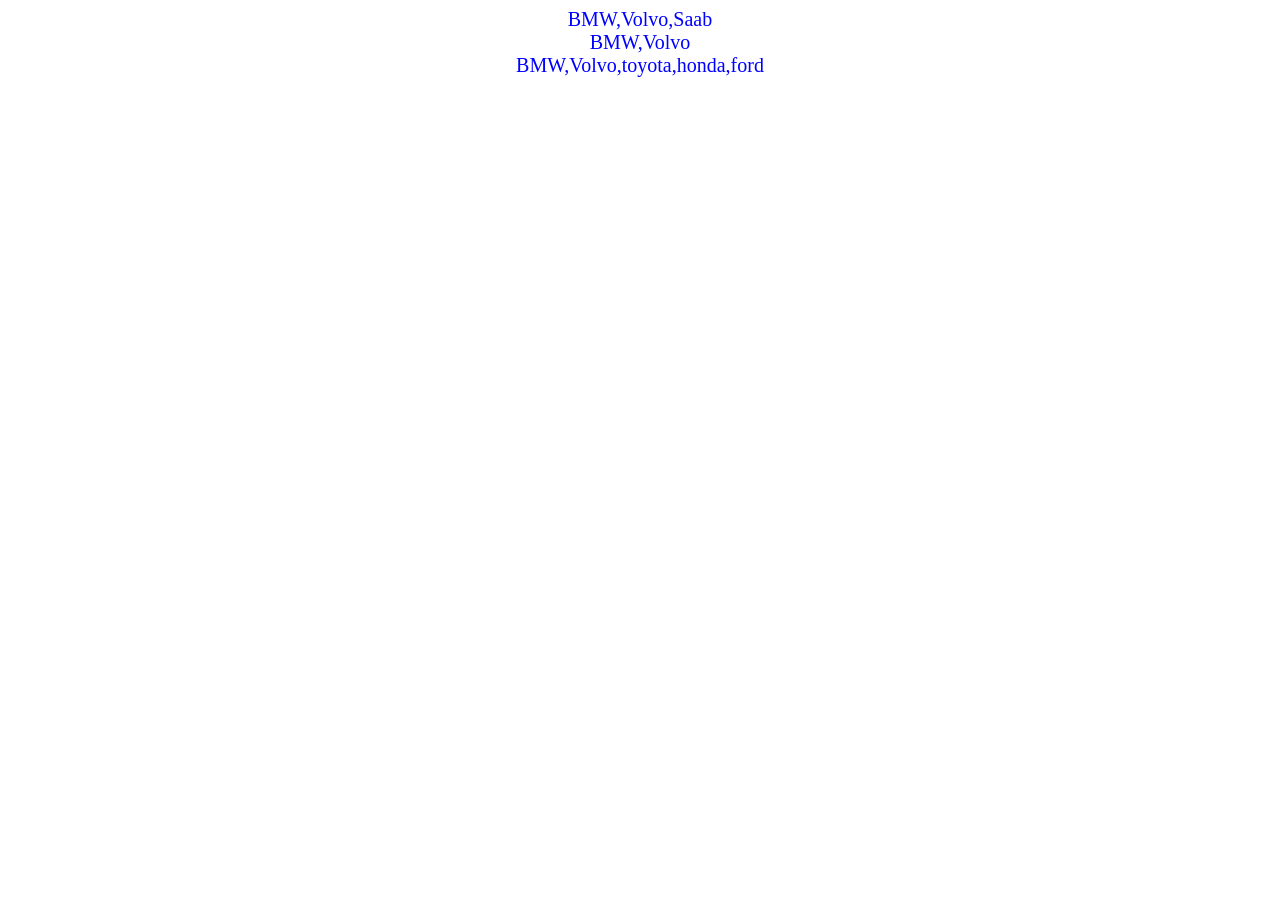
<file: array.html>
<html>
<head>
    <title>hello</title>
    <style>
        body {
            font-size: 20px;
            color: blue;
            text-align: center;
        }
    </style>
      
</head>
<body>

    <script>
        var car = new Array(3);
        car[0] = "BMW";
        car[1] = "Volvo";
        car[2] = "Saab";

        var car2 = ["BMW", "Volvo", "Saab"];

        // Fixed here
        var car3 = ["toyota", "honda", "ford"];

        document.write(car2 + "<br>");

        car.push("Audi");
        car2.pop();

        document.write(car2 + "<br>");

        var data = car2.concat(car3);

        document.write(data);
    </script>

</body>
</html>
</file>
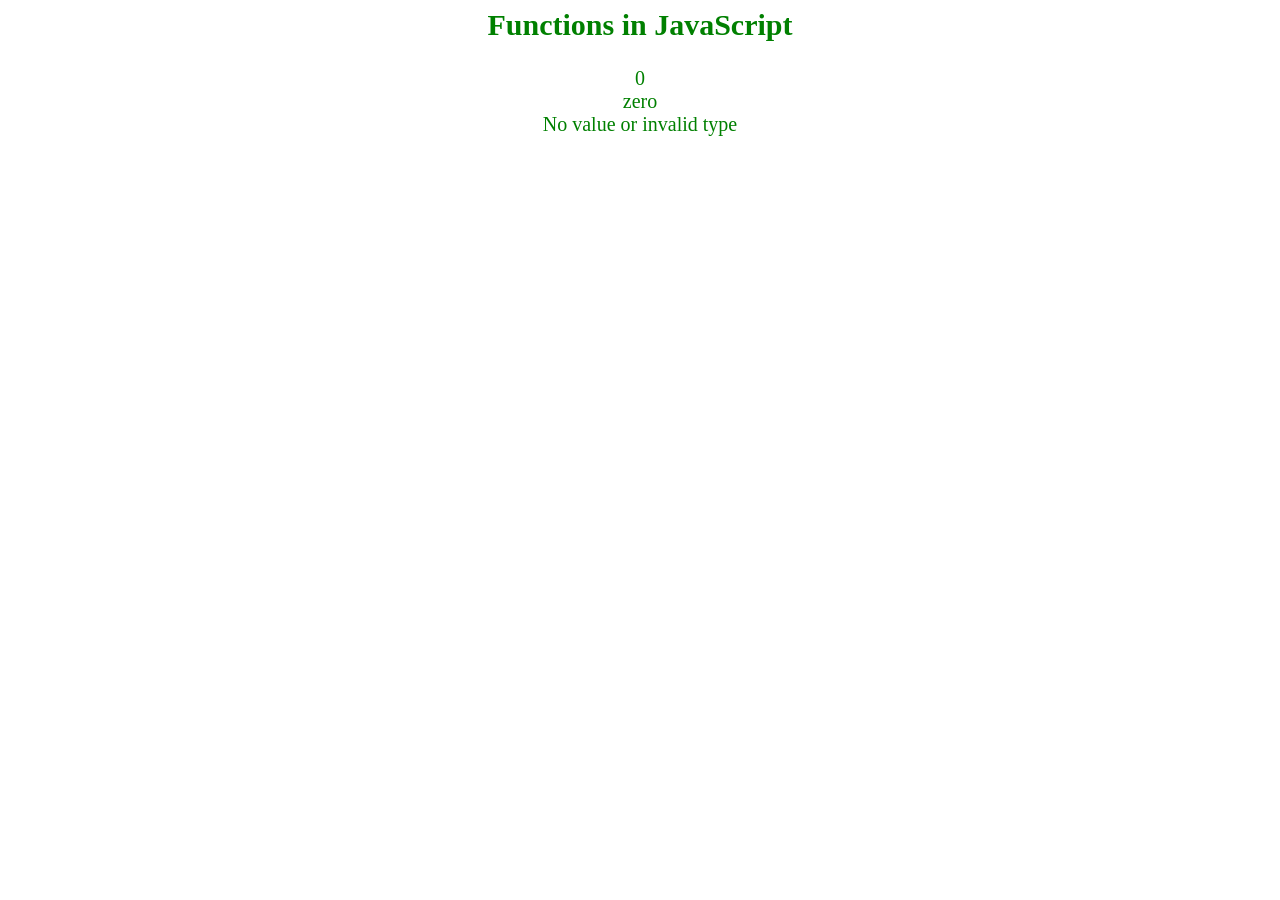
<file: functions.html>
<html>
<head>
    <title>Functions in JavaScript</title>

    <style>
        body {
            font-size: 20px;
            color: green;
            text-align: center;
        }
    </style>
</head>

<body>

    <h2>Functions in JavaScript</h2>

    <script>
        function foo(p1)
        {
            if (typeof(p1) == "number")
                return 0;

            else if (typeof(p1) == "string")
                return "zero";

            else
                return "No value or invalid type";
        }

        document.write(foo(1) + "<br>");
        document.write(foo("abc") + "<br>");
        document.write(foo() + "<br>");
    </script>

</body>
</html>
</file>
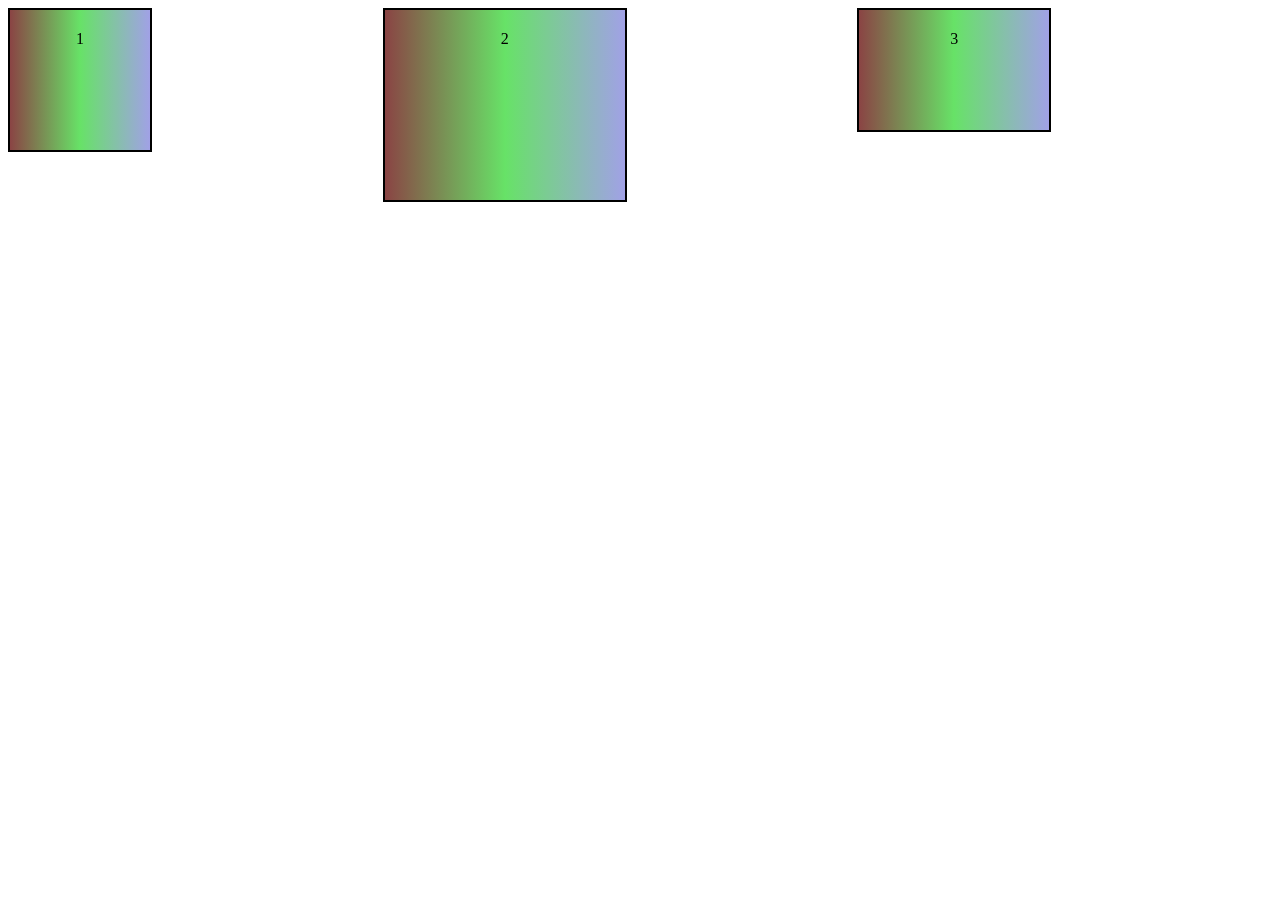
<file: layout.html>
<html>
<head>
<style>

.container {
    display: grid;
    grid-template-columns: auto auto auto;
    gap: 10px;
}

.box {
    background: linear-gradient(
        to right,
        rgb(138, 68, 68),
        rgb(103, 226, 103),
        rgb(161, 161, 230)
    );

    text-align: center;
    padding: 20px;
    border: 2px solid black;
}

/* Different sizes */

.box1 {
    width: 100px;
    height: 100px;
}

.box2 {
    width: 200px;
    height: 150px;
}

.box3 {
    width: 150px;
    height: 80px;
}

</style>
</head>

<body>

<div class="container">

    <div class="box box1">1</div>
    <div class="box box2">2</div>
    <div class="box box3">3</div>

</div>

</body>
</html>
</file>
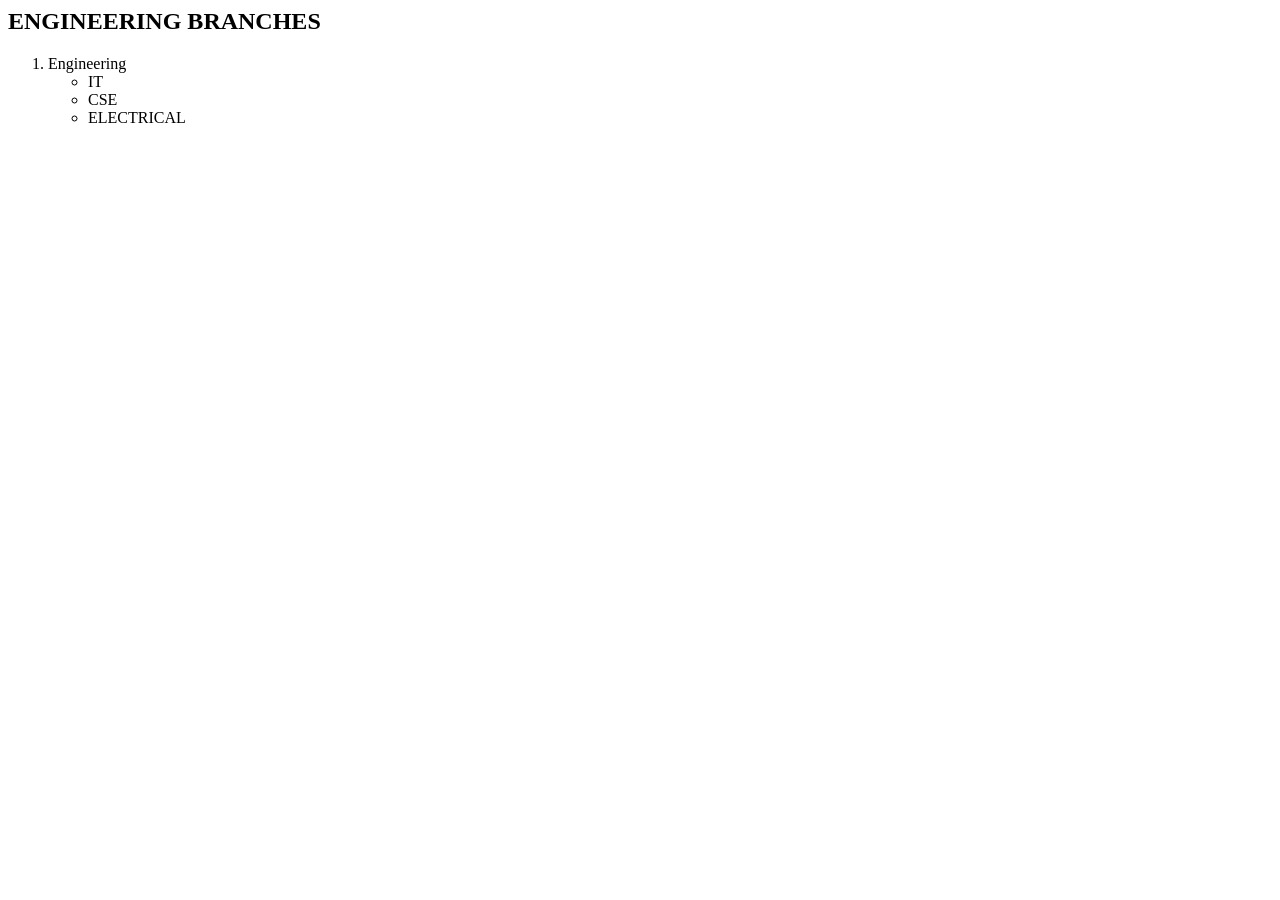
<file: nested_list.html>
<html>
<head>
    <title>Nested List Example</title>
</head>
<body>
    <h2>ENGINEERING BRANCHES</h2>
    <ol>
        <li>Engineering
            <ul>
                <li>IT</li>
                <li>CSE</li>
                <li>ELECTRICAL</li>
            </ul>
        </li>
    </ol>

</body>
</html>
</file>
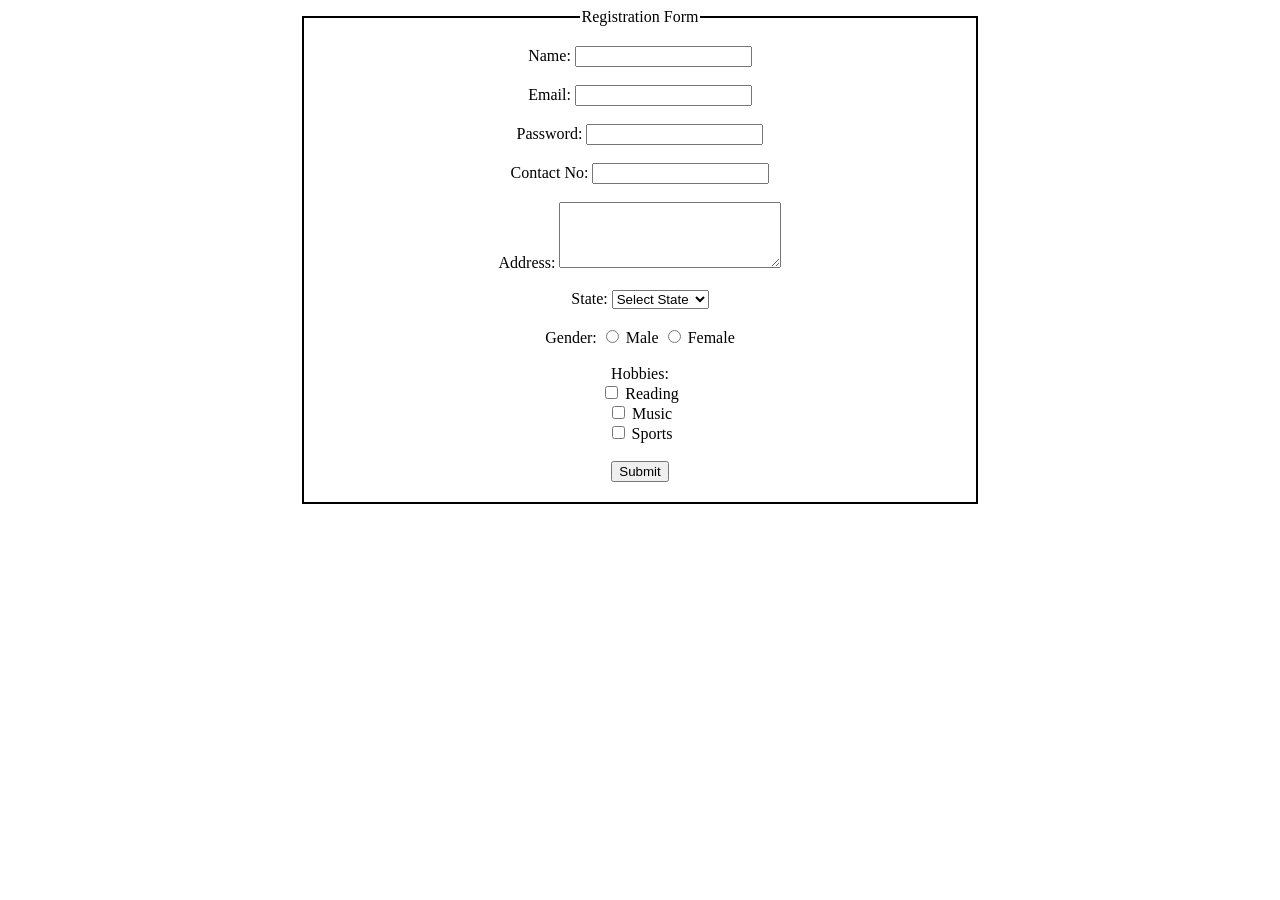
<file: registration form.html>
<!DOCTYPE html>
<html>
<head>
    <title>Registration Form</title>
    <style>
        fieldset {
            width: 50%;
            margin: auto;
            border: 2px solid black;
            padding: 20px;
        }
    </style>
</head>
<body>

    <form align="center">

        <fieldset>
            <legend>Registration Form</legend>

            <label>Name:</label>
            <input type="text" name="name">
            <br><br>

            <label>Email:</label>
            <input type="email" name="email">
            <br><br>

            <label>Password:</label>
            <input type="password" name="password">
            <br><br>

            <label>Contact No:</label>
            <input type="text" name="contact">
            <br><br>

            <label>Address:</label>
            <textarea rows="4" cols="25"></textarea>
            <br><br>

            <label>State:</label>
            <select>
                <option>Select State</option>
                <option>Gujarat</option>
                <option>Maharashtra</option>
                <option>Rajasthan</option>
                <option>Delhi</option>
                <option>Karnataka</option>
            </select>
            <br><br>

            <label>Gender:</label>
            <input type="radio" name="gender"> Male
            <input type="radio" name="gender"> Female
            <br><br>

            <label>Hobbies:</label><br>
            <input type="checkbox"> Reading <br>
            <input type="checkbox"> Music <br>
            <input type="checkbox"> Sports
            <br><br>

            <input type="submit" value="Submit">

        </fieldset>

    </form>

</body>
</html>
</file>
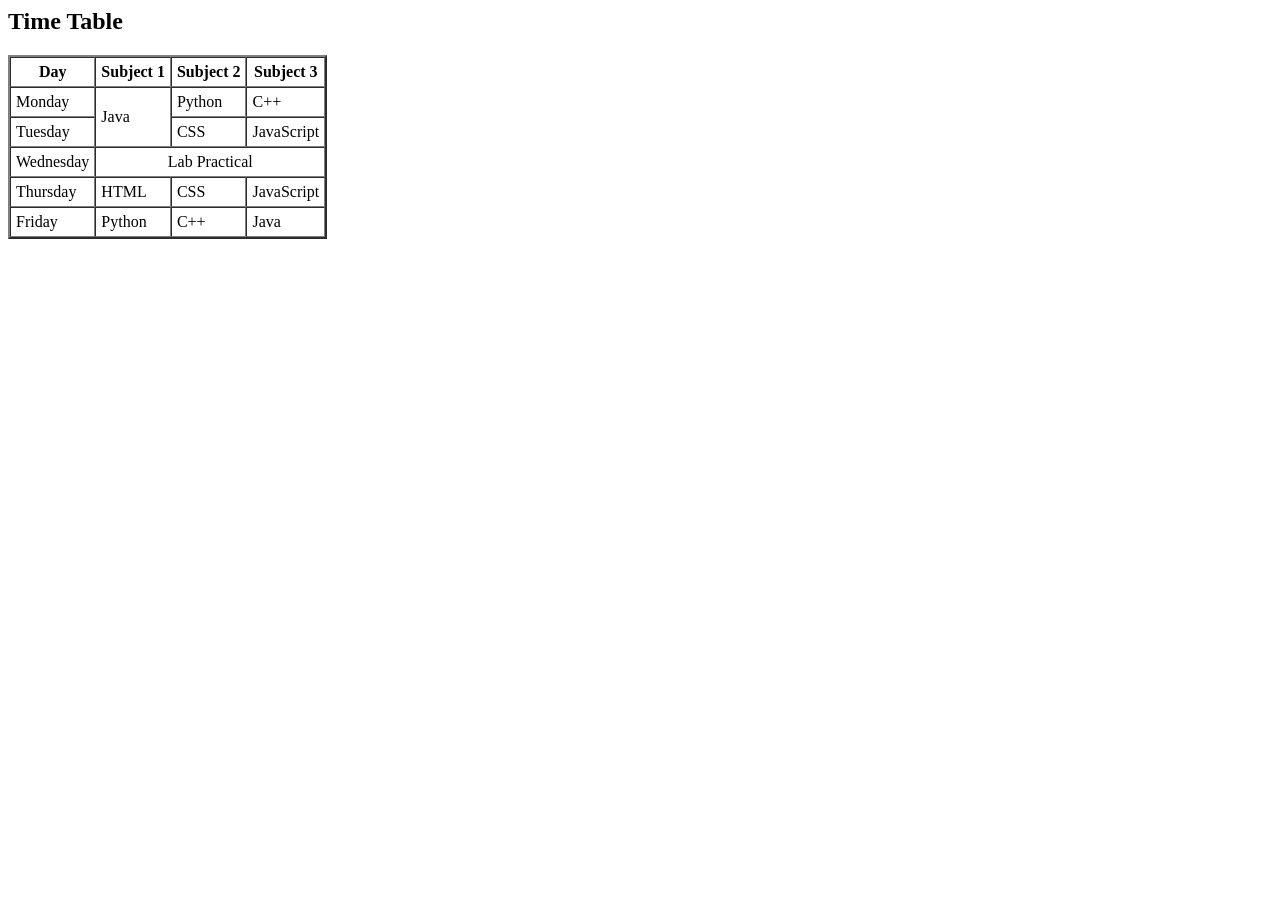
<file: timetable.html>
<html>
<head>
    <title>Time Table</title>
</head>
<body>

    <h2>Time Table</h2>

    <table border="2" cellspacing="0" cellpadding="5">
        <tr>
            <th>Day</th>
            <th>Subject 1</th>
            <th>Subject 2</th>
            <th>Subject 3</th>
        </tr>

        <tr>
            <td>Monday</td>
            <td rowspan="2">Java</td>
            <td>Python</td>
            <td>C++</td>
        </tr>

        <tr>
            <td>Tuesday</td>
            <td>CSS</td>
            <td>JavaScript</td>
        </tr>

        <tr>
            <td>Wednesday</td>
            <td colspan="3" align="center">Lab Practical</td>
        </tr>

        <tr>
            <td>Thursday</td>
            <td>HTML</td>
            <td>CSS</td>
            <td>JavaScript</td>
        </tr>

        <tr>
            <td>Friday</td>
            <td>Python</td>
            <td>C++</td>
            <td>Java</td>
        </tr>

    </table>

</body>
</html>
</file>
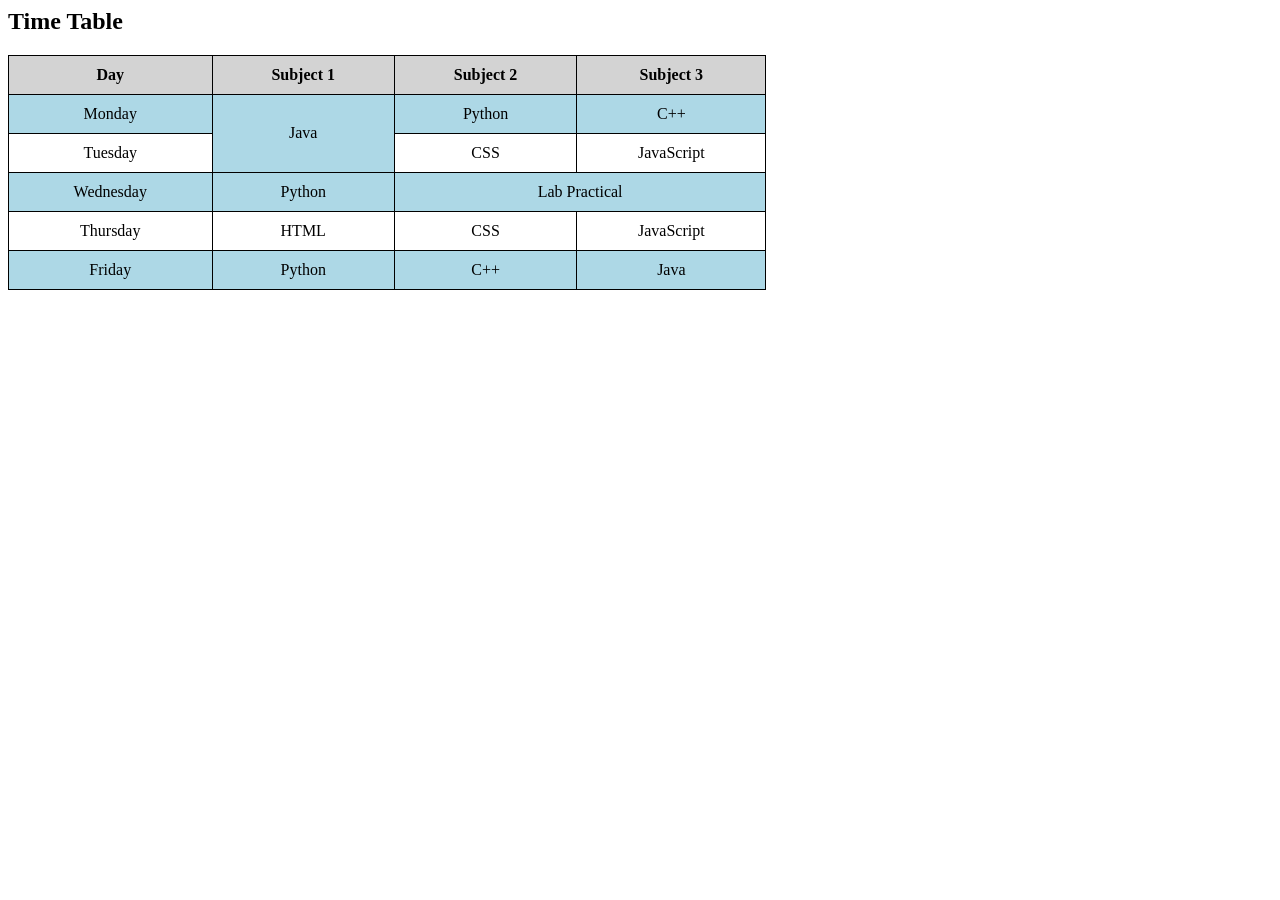
<file: timetable_color.html>
<html>
<head>
    <title>Time Table</title>

    <style>
        table {
            border-collapse: collapse;
            width: 60%;
        }

        th, td {
            border: 1px solid black;
            padding: 10px;
            text-align: center;
        }

        th {
            background-color: lightgray;
        }

        .blue {
            background-color: lightblue;
        }

        .white {
            background-color: white;
        }
    </style>
</head>

<body>

    <h2>Time Table</h2>

    <table>
        <tr>
            <th>Day</th>
            <th>Subject 1</th>
            <th>Subject 2</th>
            <th>Subject 3</th>
        </tr>

        <tr class="blue">
            <td>Monday</td>
            <td rowspan="2">Java</td>
            <td>Python</td>
            <td>C++</td>
        </tr>

        <tr class="white">
            <td>Tuesday</td>
            <td>CSS</td>
            <td>JavaScript</td>
        </tr>

        <tr class="blue">
            <td>Wednesday</td>
            <td>Python</td>
            <td colspan="2">Lab Practical</td>
        </tr>

        <tr class="white">
            <td>Thursday</td>
            <td>HTML</td>
            <td>CSS</td>
            <td>JavaScript</td>
        </tr>

        <tr class="blue">
            <td>Friday</td>
            <td>Python</td>
            <td>C++</td>
            <td>Java</td>
        </tr>

    </table>

</body>
</html>
</file>
